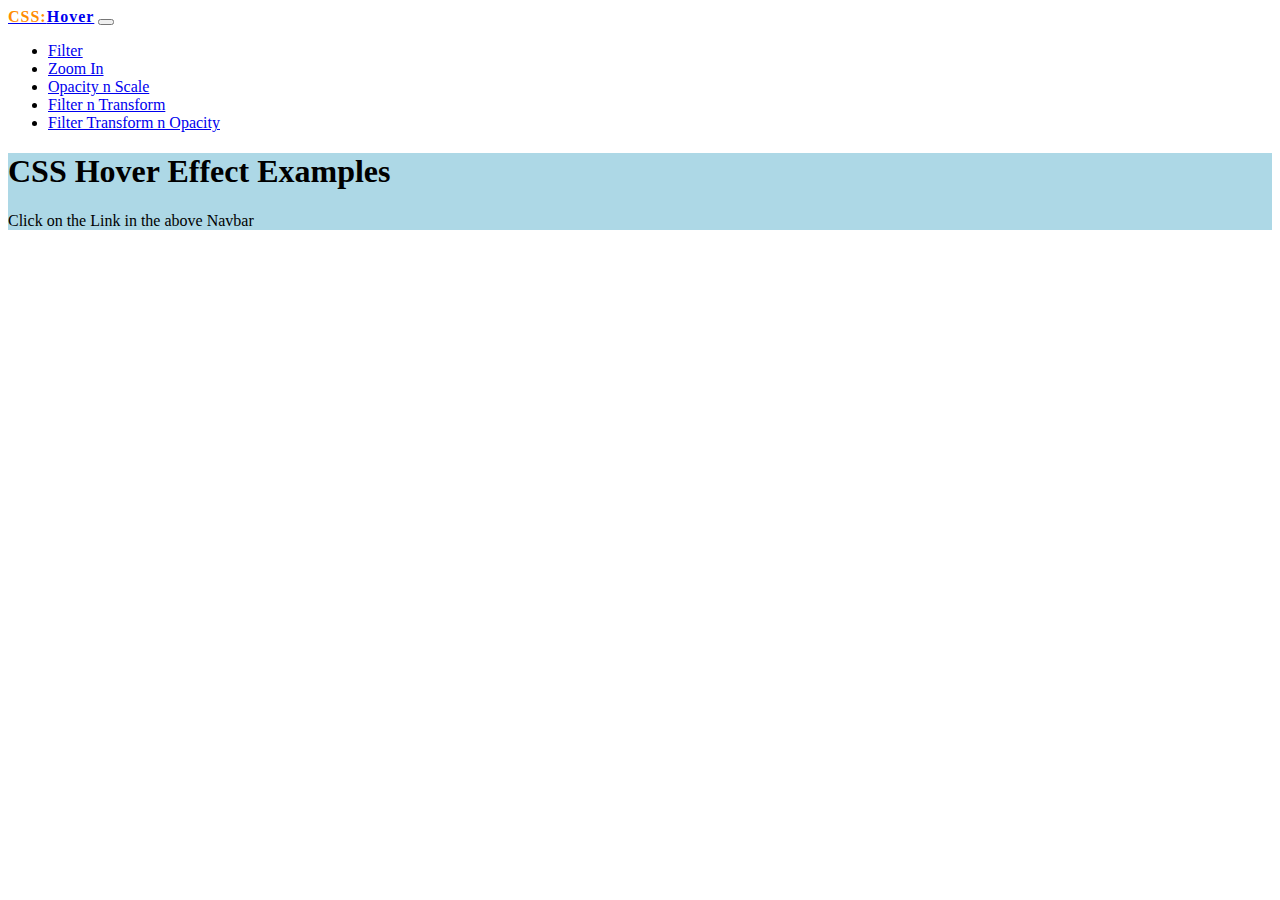
<file: index.html>
<!DOCTYPE html>
<html lang="en">
<head>
    <meta charset="UTF-8">
    <meta http-equiv="X-UA-Compatible" content="IE=edge">
    <meta name="viewport" content="width=device-width, initial-scale=1.0">
    <title>CSS hover Effect</title>
    <!-- CSS only -->
    <link href="https://cdn.jsdelivr.net/npm/bootstrap@5.2.0/dist/css/bootstrap.min.css" rel="stylesheet" integrity="sha384-gH2yIJqKdNHPEq0n4Mqa/HGKIhSkIHeL5AyhkYV8i59U5AR6csBvApHHNl/vI1Bx" crossorigin="anonymous">

</head>
<body>
    <!-- Navbar -->
    <nav class="navbar navbar-expand-lg navbar-light bg-light">
        <div class="container-fluid">
            <a href="#" class="navbar-brand" style="letter-spacing: 1px;"><b><span style="color: darkorange;">CSS:</span>Hover</b></a>
            <button class="navbar-toggler" type="button" data-bs-toggle="collapse" data-bs-target="#navbarSupportedContent" aria-controls="navbarSupportedContent" aria-expanded="false" aria-label="Toggle navigation">
                <span class="navbar-toggler-icon"></span>
            </button>

            <div class="collapse navbar-collapse" id="navbarSupportedContent">
                <ul class="navbar-nav d-flex ms-auto mb-2 mb-lg-0">
                    <li class="nav-item">
                        <a href="./hover.html" class="nav-link active">Filter</a>
                    </li>

                    <li class="nav-item">
                        <a href="./zoominout.html" class="nav-link">Zoom In</a>
                    </li>
                    <li class="nav-item">
                        <a href="./caption_opacity_n_scale.html" class="nav-link">Opacity n Scale</a>
                    </li> 
                    <li class="nav-item">
                        <a href="./caption_filter_n_transformation.html" class="nav-link">Filter n Transform</a>
                    </li>

                    <li class="nav-item">
                        <a href="./caption_filter_transform_opacity.html" class="nav-link">Filter Transform n Opacity</a>
                    </li>
                    
                </ul>
            
            </div>
        </div>
    </nav>

    <main style="height: 80vh;" class="d-flex justify-content-center align-items-center">
        <div class="text-center p-5 fw-bold" style="background-color: lightblue;">
            <h1>CSS Hover Effect Examples</h1>
            <p>Click on the Link in the above Navbar</p>
        </div>
    </main>

    <!-- JavaScript Bundle with Popper -->
    <script src="https://cdn.jsdelivr.net/npm/bootstrap@5.2.0/dist/js/bootstrap.bundle.min.js" integrity="sha384-A3rJD856KowSb7dwlZdYEkO39Gagi7vIsF0jrRAoQmDKKtQBHUuLZ9AsSv4jD4Xa" crossorigin="anonymous"></script>

</body>
</html>
</file>
